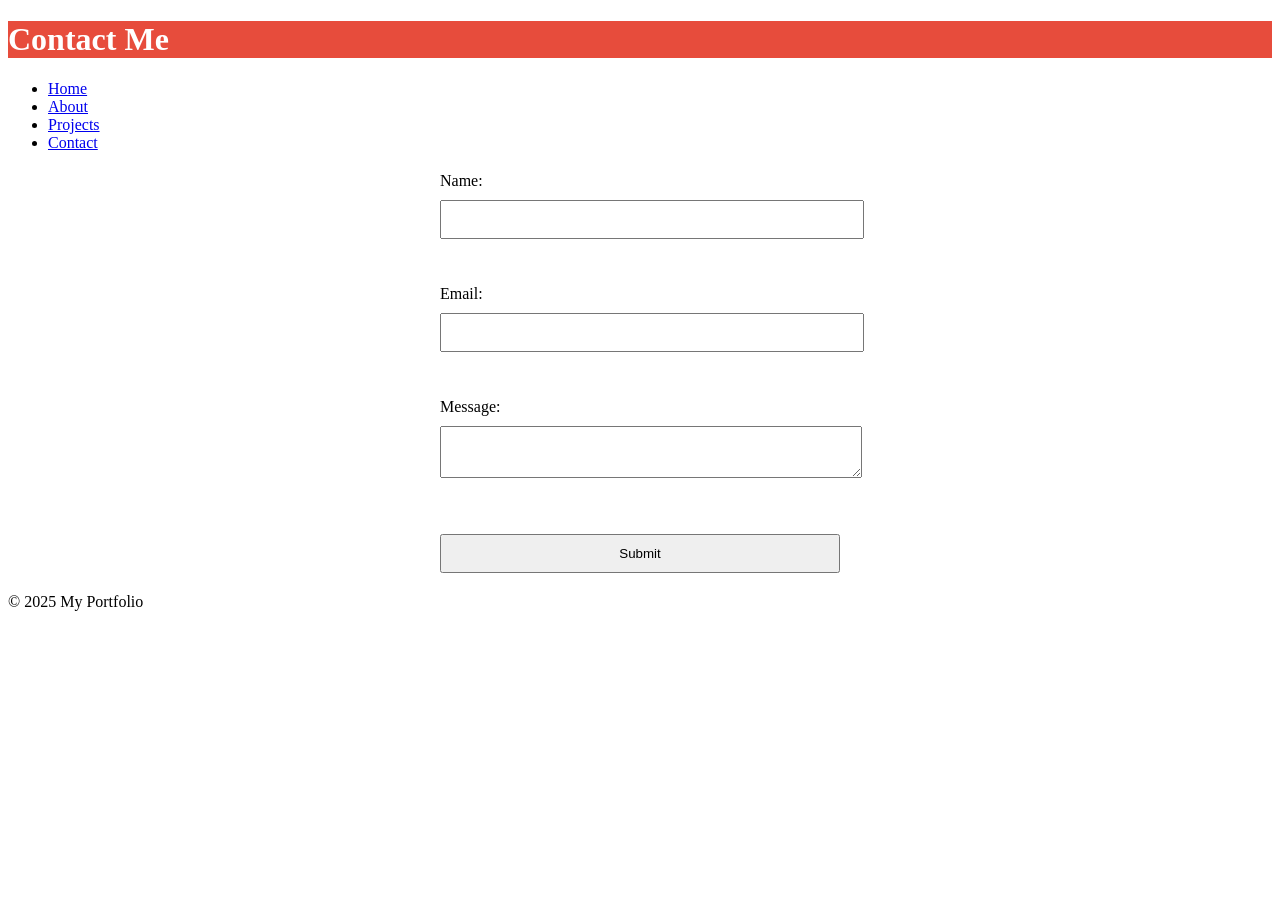
<file: src/contact.html>
<!DOCTYPE html>
<html lang="en">
<head>
    <meta charset="UTF-8">
    <meta name="viewport" content="width=device-width, initial-scale=1.0">
    <title>Contact</title>
    <link rel="stylesheet" href="../styles/contact.css">
</head>
<body>
    <header>
        <h1>Contact Me</h1>
    </header>
    <nav>
        <ul>
            <li><a href="home.html">Home</a></li>
            <li><a href="about.html">About</a></li>
            <li><a href="projects.html">Projects</a></li>
            <li><a href="contact.html">Contact</a></li>
        </ul>
    </nav>
    <main>
        <form>
            <label for="name">Name:</label><br>
            <input type="text" id="name" name="name"><br><br>
            <label for="email">Email:</label><br>
            <input type="email" id="email" name="email"><br><br>
            <label for="message">Message:</label><br>
            <textarea id="message" name="message"></textarea><br><br>
            <button type="submit">Submit</button>
        </form>
    </main>
    <footer>
        <p>&copy; 2025 My Portfolio</p>
    </footer>
</body>
</html>
</file>
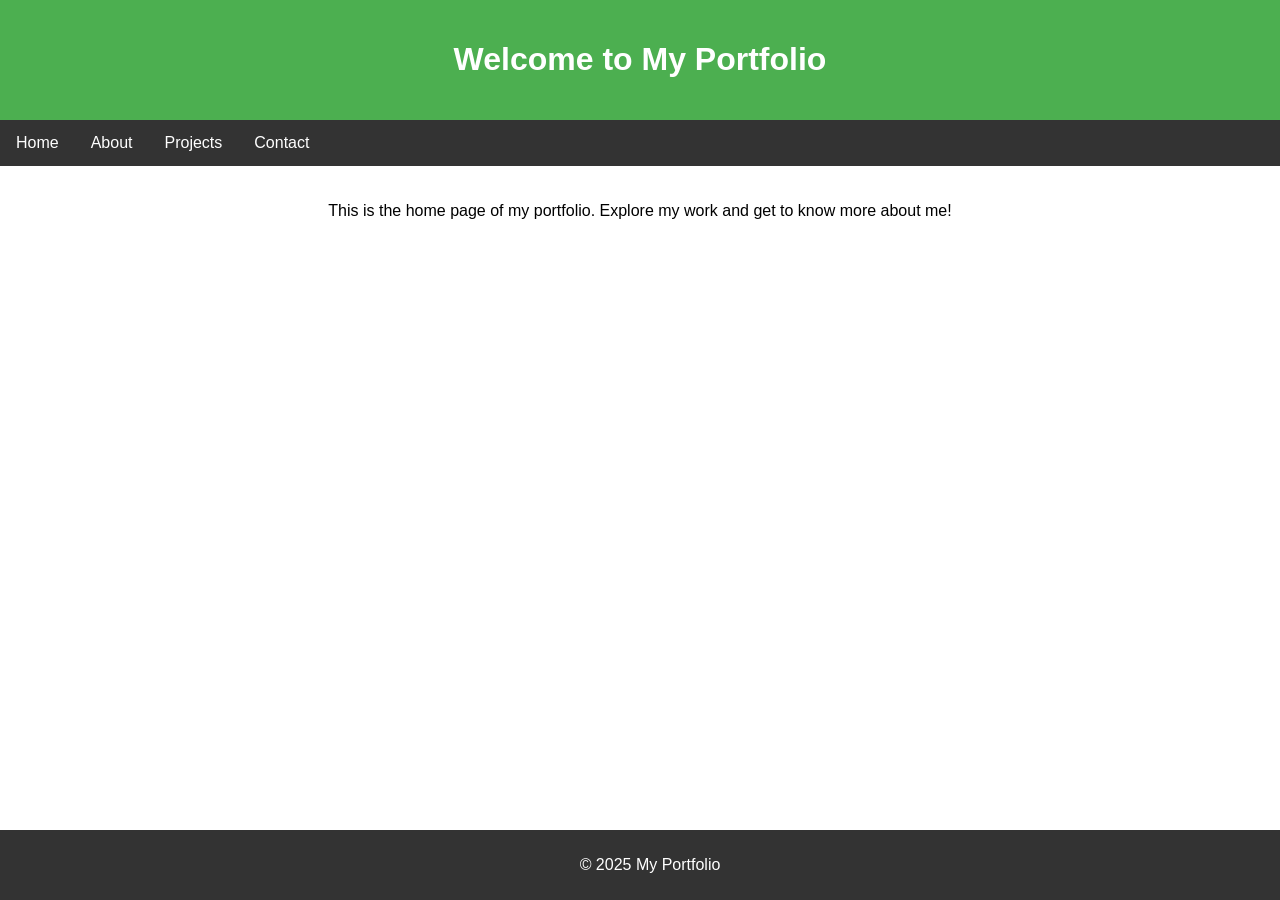
<file: src/home.html>
<!DOCTYPE html>
<html lang="en">
<head>
    <meta charset="UTF-8">
    <meta name="viewport" content="width=device-width, initial-scale=1.0">
    <title>Home</title>
    <link rel="stylesheet" href="../styles/home.css">
</head>
<body>
    <header>
        <h1>Welcome to My Portfolio</h1>
    </header>
    <nav>
        <ul>
            <li><a href="home.html">Home</a></li>
            <li><a href="about.html">About</a></li>
            <li><a href="projects.html">Projects</a></li>
            <li><a href="contact.html">Contact</a></li>
        </ul>
    </nav>
    <main>
        <p>This is the home page of my portfolio. Explore my work and get to know more about me!</p>
    </main>
    <footer>
        <p>&copy; 2025 My Portfolio</p>
    </footer>
</body>
</html>
</file>
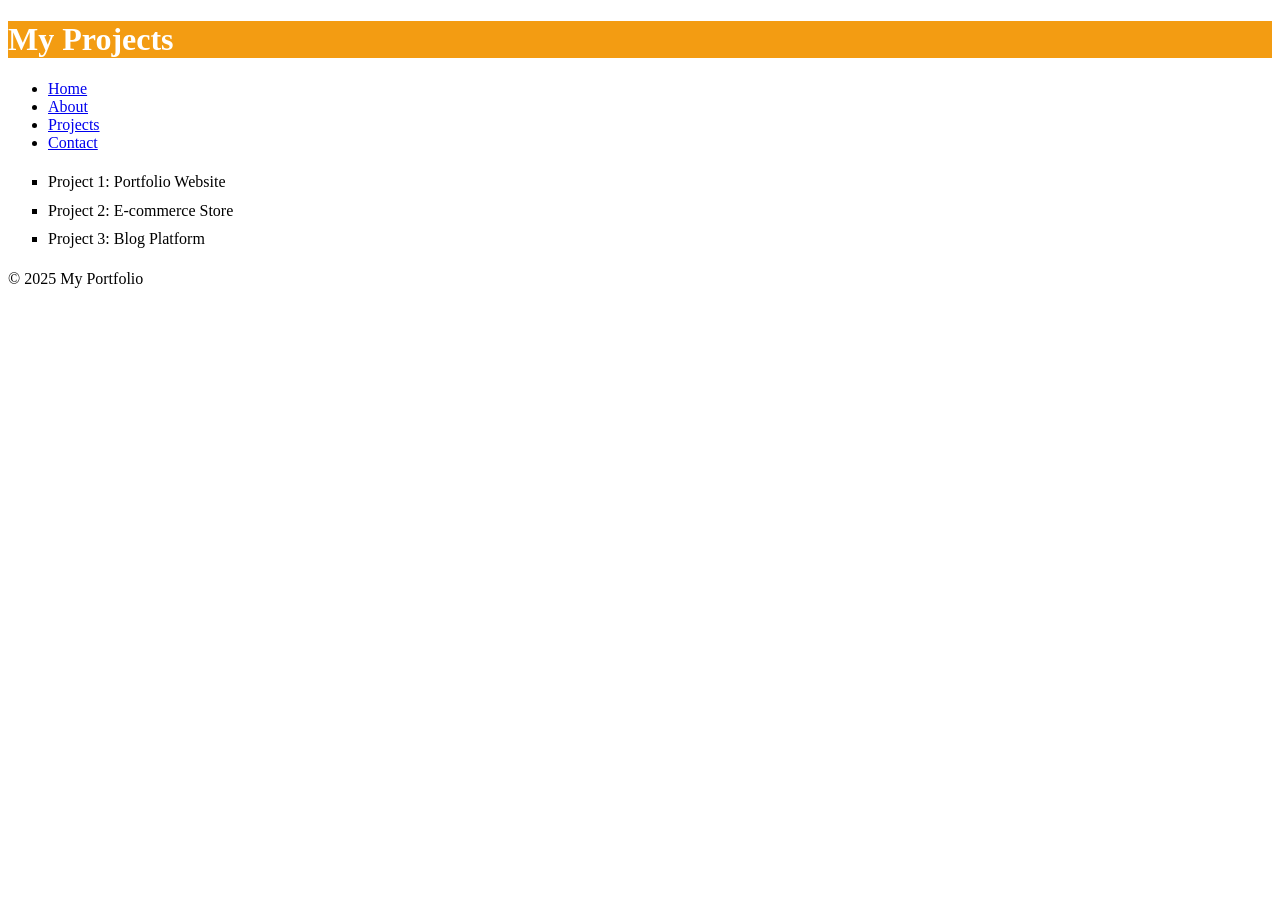
<file: src/projects.html>
<!DOCTYPE html>
<html lang="en">
<head>
    <meta charset="UTF-8">
    <meta name="viewport" content="width=device-width, initial-scale=1.0">
    <title>Projects</title>
    <link rel="stylesheet" href="../styles/projects.css">
</head>
<body>
    <header>
        <h1>My Projects</h1>
    </header>
    <nav>
        <ul>
            <li><a href="home.html">Home</a></li>
            <li><a href="about.html">About</a></li>
            <li><a href="projects.html">Projects</a></li>
            <li><a href="contact.html">Contact</a></li>
        </ul>
    </nav>
    <main>
        <ul>
            <li>Project 1: Portfolio Website</li>
            <li>Project 2: E-commerce Store</li>
            <li>Project 3: Blog Platform</li>
        </ul>
    </main>
    <footer>
        <p>&copy; 2025 My Portfolio</p>
    </footer>
</body>
</html>
</file>
<file: styles/contact.css>
header {
    background-color: #e74c3c;
    color: white;
}
form {
    margin: 20px auto;
    max-width: 400px;
    text-align: left;
}
form input, form textarea, form button {
    display: block;
    width: 100%;
    margin: 10px 0;
    padding: 10px;
}
</file>
<file: styles/home.css>
body {
    font-family: Arial, sans-serif;
    margin: 0;
    padding: 0;
}

header {
    background-color: #4CAF50;
    color: white;
    padding: 20px;
    text-align: center;
}

nav ul {
    list-style-type: none;
    padding: 0;
    margin: 0;
    background-color: #333;
    overflow: hidden;
}

nav ul li {
    float: left;
}

nav ul li a {
    display: block;
    color: white;
    text-align: center;
    padding: 14px 16px;
    text-decoration: none;
}

nav ul li a:hover {
    background-color: #111;
}

main {
    padding: 20px;
    text-align: center;
}

footer {
    background-color: #333;
    color: white;
    text-align: center;
    padding: 10px;
    position: fixed;
    bottom: 0;
    width: 100%;
}
</file>
<file: styles/projects.css>
header {
    background-color: #f39c12;
    color: white;
}
main ul {
    list-style-type: square;
    padding-left: 40px;
    line-height: 1.8;
}
</file>
